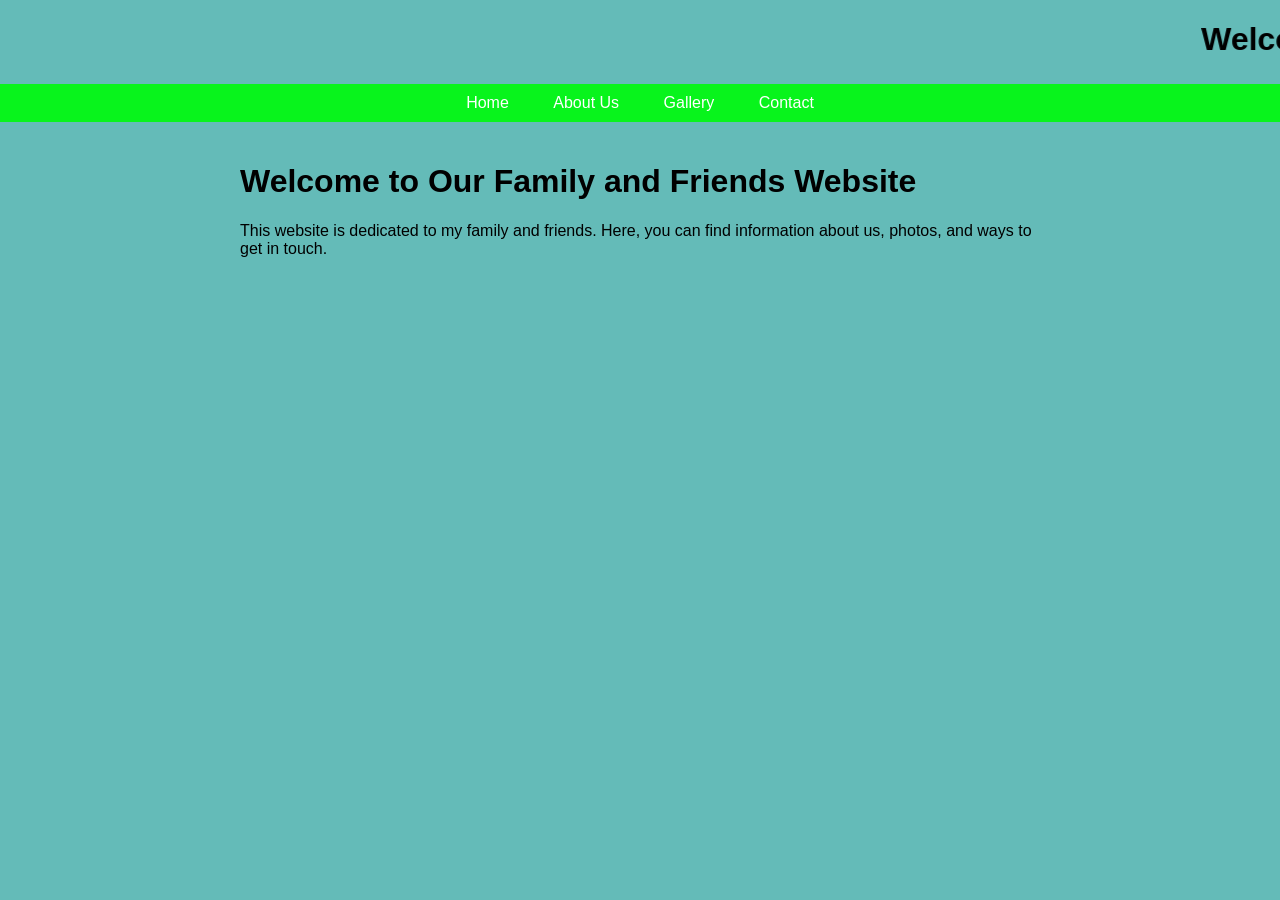
<file: index.html>
<!DOCTYPE html>
<html lang="en">
<head>
    <meta charset="UTF-8">
    <meta name="viewport" content="width=device-width, initial-scale=1.0">
    <title>Home - Friends and Family</title>
    <link rel="stylesheet" href="style.css">
</head>

<body>
    <head>
        <div class="banner">
            <marquee><h1>Welcome To Our Family website!</h1></marquee>
        </div>
    </head>

<nav>
    <a href="index.html">Home</a>
    <a href="aboutus.html">About Us</a>
    <a href="gallery.html">Gallery</a>
    <a href="contact.html">Contact</a>
</nav>

<div class="container">
    <h1>Welcome to Our Family and Friends Website</h1>
    <p>This website is dedicated to my family and friends. Here, you can find information about us, photos, and ways to get in touch.</p>
</div>

</body>
</html>
</file>
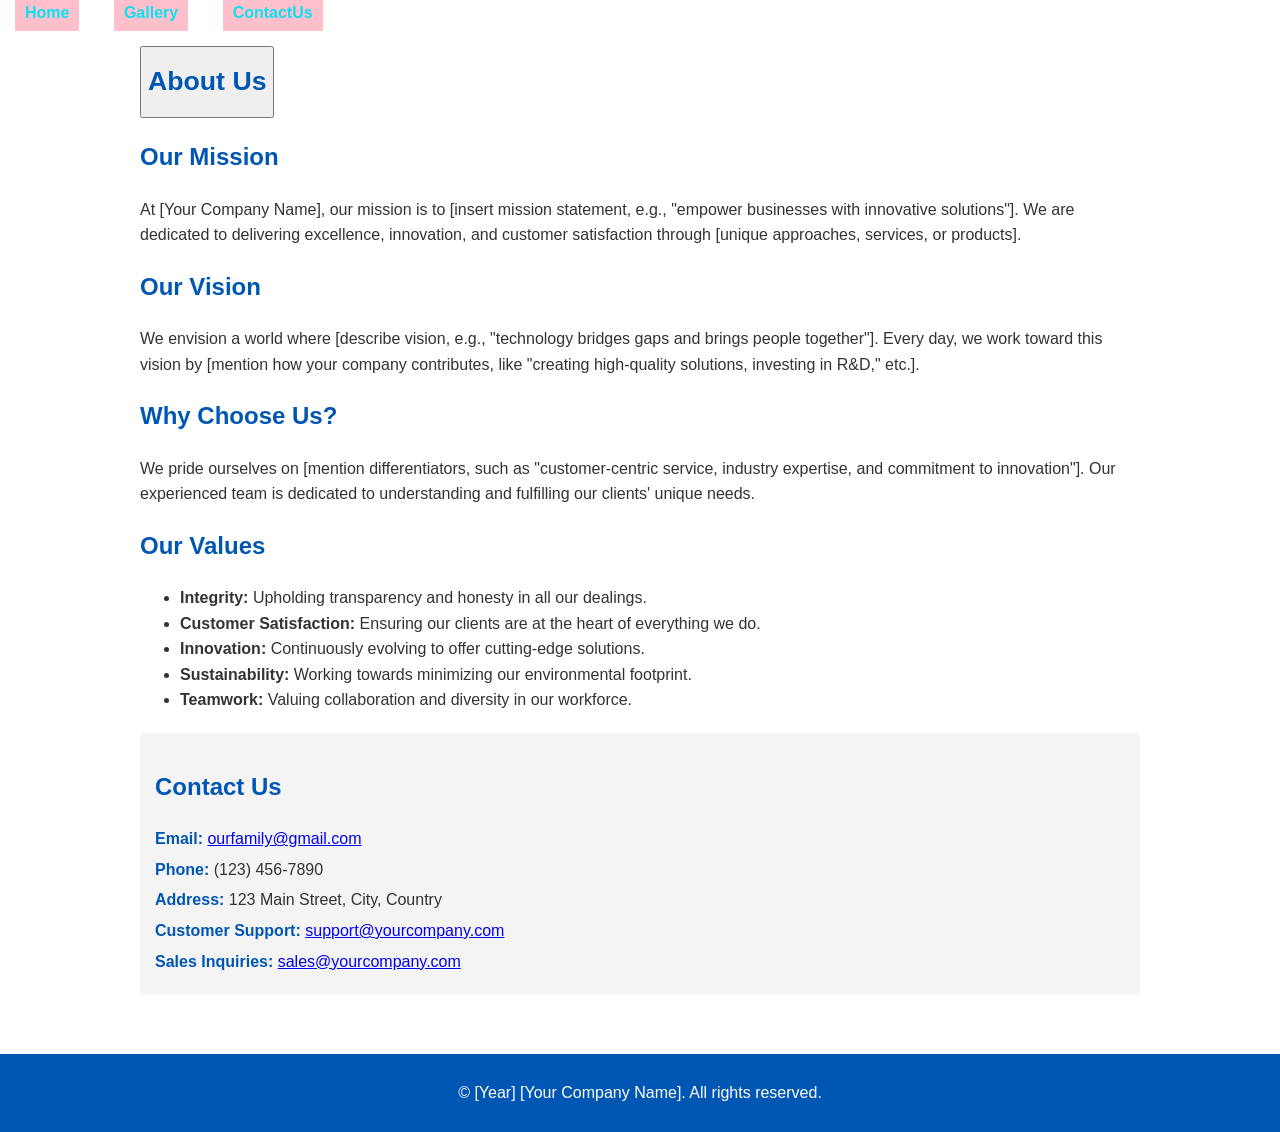
<file: aboutus.html>
<!DOCTYPE html>
<html lang="en">
<head>
    <meta charset="UTF-8">
    <meta name="viewport" content="width=device-width, initial-scale=1.0">
    <title>About Us - [Your Company Name]</title>
    <link rel="stylesheet" href="aboutus.css">
    <style>
        body {
            font-family: Arial, sans-serif;
            line-height: 1.6;
            margin: 0;
            padding: 0;
            color: #333;
        }
        .container {
            width: 80%;
            max-width: 1000px;
            margin: auto;
            padding: 20px;
        }
        h1, h2 {
            color: #0056b3;
        }
        .section {
            margin: 20px 0;
        }
        .contact-info {
            background-color: #f4f4f4;
            padding: 15px;
            border-radius: 5px;
        }
        .contact-info p {
            margin: 5px 0;
        }
        .contact-info p strong {
            color: #0056b3;
        }
        .footer {
            text-align: center;
            padding: 10px;
            background-color: #0056b3;
            color: #fff;
            margin-top: 20px;
        }
    </style>
</head>
<body>
    <head bg-color="green">
    <div class="banner">
        <a href="index.html">Home</a>
        <a href="gallery.html">Gallery</a>
        <a href="contact.html">ContactUs</a>
        </head>
    </div>

<div class="container">
    <button><h1>About Us</h1></button>

    <div class="section">
        <h2>Our Mission</h2>
        <p>At [Your Company Name], our mission is to [insert mission statement, e.g., "empower businesses with innovative solutions"]. We are dedicated to delivering excellence, innovation, and customer satisfaction through [unique approaches, services, or products].</p>
    </div>

    <div class="section">
        <h2>Our Vision</h2>
        <p>We envision a world where [describe vision, e.g., "technology bridges gaps and brings people together"]. Every day, we work toward this vision by [mention how your company contributes, like "creating high-quality solutions, investing in R&D," etc.].</p>
    </div>

    <div class="section">
        <h2>Why Choose Us?</h2>
        <p>We pride ourselves on [mention differentiators, such as "customer-centric service, industry expertise, and commitment to innovation"]. Our experienced team is dedicated to understanding and fulfilling our clients' unique needs.</p>
    </div>

    <div class="section">
        <h2>Our Values</h2>
        <ul>
            <li><strong>Integrity:</strong> Upholding transparency and honesty in all our dealings.</li>
            <li><strong>Customer Satisfaction:</strong> Ensuring our clients are at the heart of everything we do.</li>
            <li><strong>Innovation:</strong> Continuously evolving to offer cutting-edge solutions.</li>
            <li><strong>Sustainability:</strong> Working towards minimizing our environmental footprint.</li>
            <li><strong>Teamwork:</strong> Valuing collaboration and diversity in our workforce.</li>
        </ul>
    </div>

    <div class="section contact-info">
        <h2>Contact Us</h2>
        <p><strong>Email:</strong> <a href="mailto:info@yourcompany.com">ourfamily@gmail.com</a></p>
        <p><strong>Phone:</strong> (123) 456-7890</p>
        <p><strong>Address:</strong> 123 Main Street, City, Country</p>
        <p><strong>Customer Support:</strong> <a href="mailto:support@yourcompany.com">support@yourcompany.com</a></p>
        <p><strong>Sales Inquiries:</strong> <a href="mailto:sales@yourcompany.com">sales@yourcompany.com</a></p>
    </div>
</div>

<div class="footer">
    <p>&copy; [Year] [Your Company Name]. All rights reserved.</p>
</div>

</body>
</html>
</file>
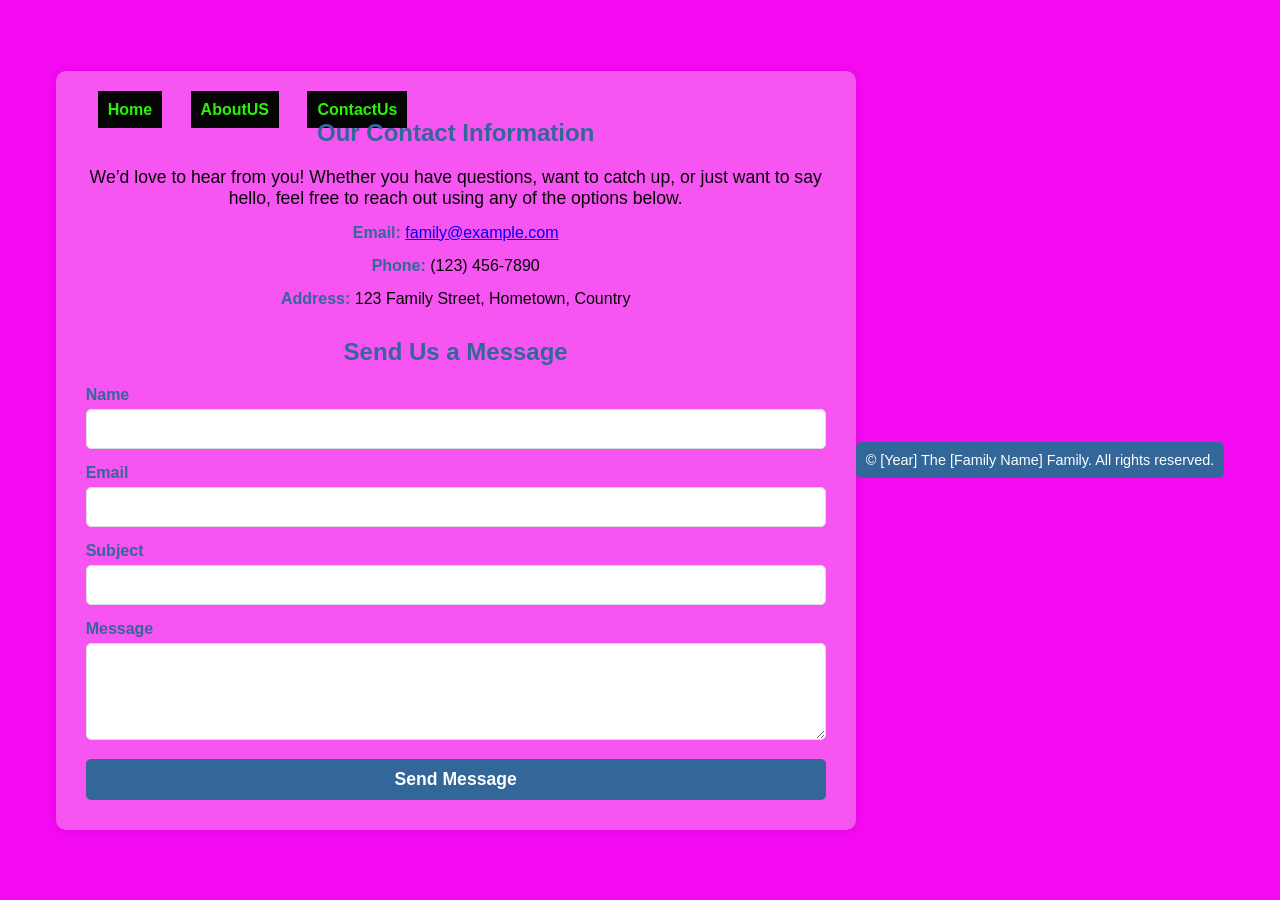
<file: contact.html>
<!DOCTYPE html>
<html lang="en">
<head>
    <meta charset="UTF-8">
    <meta name="viewport" content="width=device-width, initial-scale=1.0">
    <title>Contact Us - [Family Name]</title>
    <link rel="stylesheet" href=" css contact.css">
</head>
<body>


<div class="container">
    <div class="banner">
        <a href="index.html">Home</a>
        <a href="aboutus.html">AboutUS</a>
        <a href="contact.html">ContactUs</a>
    </div>


    <div class="contact-info">
        <h2>Our Contact Information</h2>
        <p>We’d love to hear from you! Whether you have questions, want to catch up, or just want to say hello, feel free to reach out using any of the options below.</p>
        
        <div class="info">
            <p><strong>Email:</strong> <a href="mailto:family@example.com">family@example.com</a></p>
            <p><strong>Phone:</strong> (123) 456-7890</p>
            <p><strong>Address:</strong> 123 Family Street, Hometown, Country</p>
        </div>
    </div>

    <div class="contact-form">
        <h2>Send Us a Message</h2>
        <form action="submit_form.php" method="post">
            <label for="name">Name</label>
            <input type="text" id="name" name="name" required>

            <label for="email">Email</label>
            <input type="email" id="email" name="email" required>

            <label for="subject">Subject</label>
            <input type="text" id="subject" name="subject">

            <label for="message">Message</label>
            <textarea id="message" name="message" rows="5" required></textarea>

            <button type="submit">Send Message</button>
        </form>
    </div>
</div>

<div class="footer">
    <p>&copy; [Year] The [Family Name] Family. All rights reserved.</p>
</div>

</body>
</html>
</file>
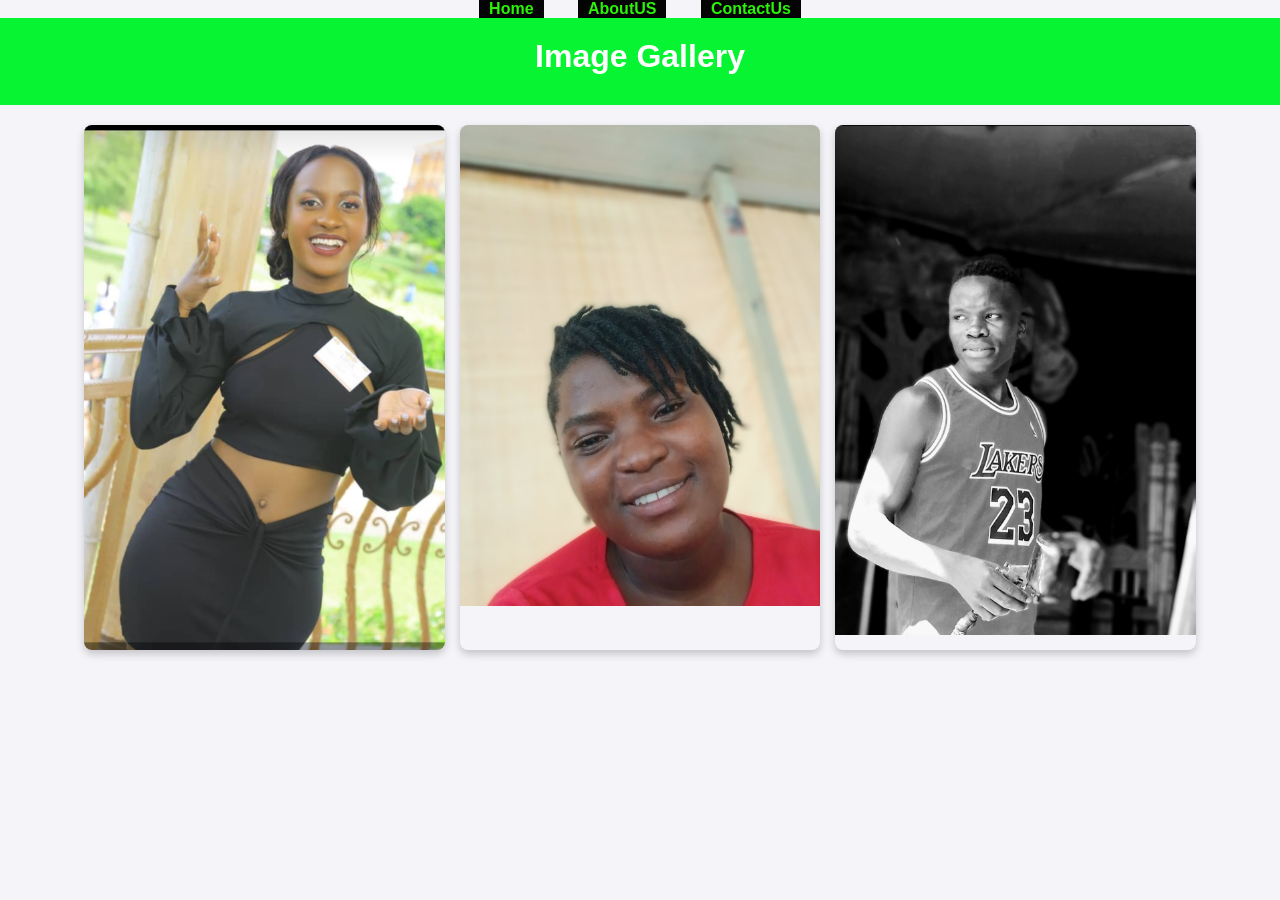
<file: gallery.html>
<!DOCTYPE html>
<html lang="en">
<head>
  <meta charset="UTF-8">
  <meta name="viewport" content="width=device-width, initial-scale=1.0">
  <title>Image Gallery</title>
  <link rel="stylesheet" href="gallery.css">
</head>
<body>
    <div class="banner">
        <a href="index.html">Home</a>
        <a href="aboutus.html">AboutUS</a>
        <a href="contact.html">ContactUs</a>
    </div>
  <header>
    <h1>Image Gallery</h1>
  </header>
  
  <section class="gallery">
    <div class="gallery-item">
      <img src="image1.jpg" alt="Image 1">
    </div>
    <div class="gallery-item">
      <img src="image2.jpg" alt="Image 2">
    </div>
    <div class="gallery-item">
      <img src="image3.jpg" alt="Image 3">
    </div>
    <!-- Add more gallery items as needed -->
  </section>
  
</body>
</html>
</file>
<file: style.css>
/* style.css */
body {
    font-family: Arial, sans-serif;
    margin: 0;
    padding: 0;
    background-color: rgb(100, 187, 184);
}

nav {
    background-color: rgb(8, 244, 28);
    padding: 10px;
    text-align: center;
}

nav a {
    color: white;
    text-decoration: none;
    padding: 10px 20px;
}

nav a:hover {
    background-color: rgb(22, 243, 7);
}

.container {
    padding: 20px;
    max-width: 800px;
    margin: 0 auto;
    align-items: center;
    border: 5px;
    border: 1ch;
}
</file>
<file: aboutus.css>
.banner a {
    background-color: pink;
    color:rgba(32, 169, 167, 0.973);
    padding: 10px;
    text-align: center;
  }
  .banner a {
    color: rgb(8, 226, 242);
    margin: 0 15px;
    text-decoration: solid;
    font-weight: bold;
  }
  .banner a:hover{
    text-decoration: underline;
  }
</file>
<file: css contact.css>
/* Reset some default styles */
* {
    margin: 0;
    padding: 0;
    box-sizing: border-box;
}

body {
    font-family: Arial, sans-serif;
    background-color: #f40af0;
    color: rgb(7, 7, 7);
    display: flex;
    justify-content: center;
    align-items: center;
    min-height: 100vh;
    margin: 0;
}
.banner a {
    background-color: rgb(4, 4, 4);
    color: rgb(218, 110, 235);
    padding: 10px;
    text-align: center;
  }
  .banner a {
    color: rgb(43, 242, 8);
    margin: 0 12px;
    text-decoration: solid;
    font-weight: bold;
  }
  .banner a:hover{
    text-decoration: underline;
  }

.container {
    width: 80%;
    max-width: 800px;
    background: rgb(247, 85, 242);
    padding: 30px;
    border-radius: 10px;
    box-shadow: 0px 0px 10px rgba(0, 0, 0, 0.1);
}

h1, h2 {
    color: #336699;
    text-align: center;
    margin-bottom: 20px;
}

.contact-info {
    margin-bottom: 30px;
}

.contact-info p {
    text-align: center;
    font-size: 1.1em;
    margin-bottom: 15px;
}

.info p {
    text-align: center;
    font-size: 1em;
}

.info p strong {
    color: #336699;
}

.contact-form {
    margin-top: 20px;
}

.contact-form label {
    display: block;
    font-weight: bold;
    margin-bottom: 5px;
    color: #336699;
}

.contact-form input, .contact-form textarea {
    width: 100%;
    padding: 10px;
    margin-bottom: 15px;
    border: 1px solid #ddd;
    border-radius: 5px;
    font-size: 1em;
}

.contact-form button {
    width: 100%;
    padding: 10px;
    background-color: #336699;
    color: #fff;
    font-size: 1.1em;
    font-weight: bold;
    border: none;
    border-radius: 5px;
    cursor: pointer;
    transition: background-color 0.3s;
}

.contact-form button:hover {
    background-color: #28527a;
}

.footer {
    text-align: center;
    padding: 10px;
    background-color: #336699;
    color: #fff;
    border-radius: 5px;
    margin-top: 20px;
    font-size: 0.9em;
}
</file>
<file: gallery.css>
/* Reset some default styles */
* {
    margin: 0;
    padding: 0;
    box-sizing: border-box;
  }
  
  body {
    font-family: Arial, sans-serif;
    display: flex;
    flex-direction: column;
    align-items: center;
    background-color: #f4f4f9;
    color: #333;
  }
  
  header {
    width: 100%;
    text-align: center;
    padding: 20px 0;
    background-color: #06f431;
    color: #fff;
  }
  
  h1 {
    font-size: 2rem;
    margin-bottom: 10px;
  }
  
  .gallery {
    display: grid;
    grid-template-columns: repeat(auto-fit, minmax(200px, 1fr));
    gap: 15px;
    width: 90%;
    max-width: 1200px;
    padding: 20px;
  }
  
  .gallery-item {
    overflow: hidden;
    position: relative;
    border-radius: 8px;
    box-shadow: 0 4px 8px rgba(0, 0, 0, 0.2);
    transition: transform 0.3s ease;
  }
  
  .gallery-item img {
    width: 100%;
    height: auto;
    display: block;
    object-fit: cover;
  }
  
  .gallery-item:hover {
    transform: scale(1.05);
  }
  
  .gallery-item img:hover {
    opacity: 0.8;
  }
  .banner a {
    background-color: rgb(4, 4, 4);
    color: #fff;
    padding: 10px;
    text-align: center;
  }
  .banner a {
    color: rgb(43, 242, 8);
    margin: 0 15px;
    text-decoration: solid;
    font-weight: bold;
  }
  .banner a:hover{
    text-decoration: underline;
  }
  /* Responsive Design */
  @media (max-width: 768px) {
    .gallery {
      grid-template-columns: repeat(auto-fit, minmax(150px, 1fr));
    }
  }
  
  @media (max-width: 480px) {
    h1 {
      font-size: 1.5rem;
    }
  
    .gallery {
      grid-template-columns: 1fr;
    }
  }
</file>
